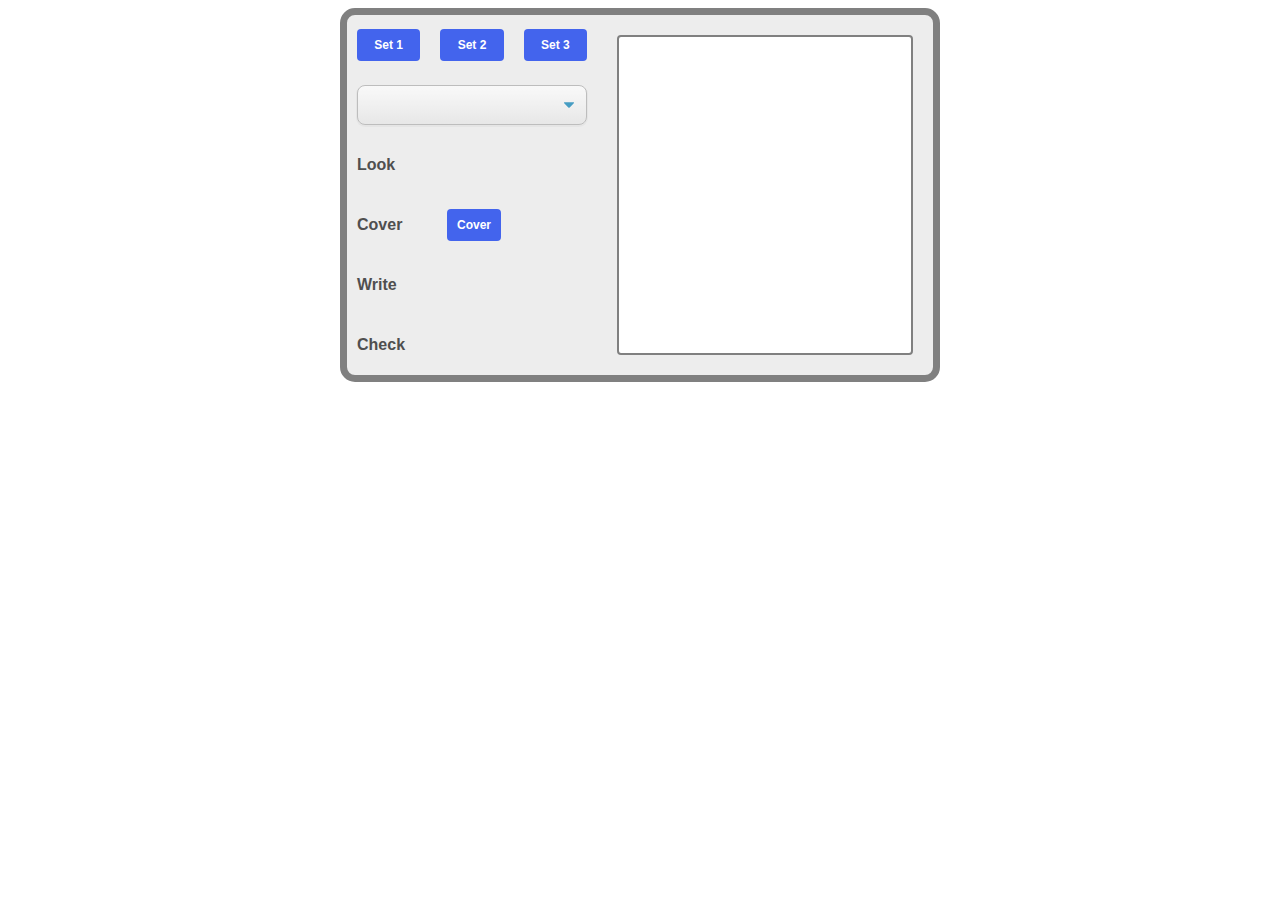
<file: index.html>
<!DOCTYPE html>
<!--[if lt IE 7]>      <html class="no-js lt-ie9 lt-ie8 lt-ie7"> <![endif]-->
<!--[if IE 7]>         <html class="no-js lt-ie9 lt-ie8"> <![endif]-->
<!--[if IE 8]>         <html class="no-js lt-ie9"> <![endif]-->
<!--[if gt IE 8]><!-->
<html class="no-js">
  <!--<![endif]-->

  <head>
    <meta charset="utf-8" />
    <meta http-equiv="X-UA-Compatible" content="IE=edge" />
    <title>Speller</title>
    <link rel="shortcut icon" href="data:image/x-icon;," type="image/x-icon" />
    <meta name="viewport" content="width=device-width, initial-scale=1" />

    <meta
      http-equiv="Cache-Control"
      content="no-cache, no-store, must-revalidate"
    />
    <meta http-equiv="Pragma" content="no-cache" />
    <meta http-equiv="Expires" content="0" />

    <link rel="stylesheet" href="./speller.css" />
    <script
      src="https://code.jquery.com/jquery-3.4.1.min.js"
      integrity="sha256-CSXorXvZcTkaix6Yvo6HppcZGetbYMGWSFlBw8HfCJo="
      crossorigin="anonymous"
    ></script>
  </head>

  <body>
    <!-- begin widget block -->
    <div class="sp">
      <div class="sp__box">
        <div class="sp__row">
          <div class="sp__cell sp__cell--cmds">
            <div class="sp__row">
              <div class="sp__cell sp__cell--sets">
                <div
                  data-set="1"
                  class="sp__button sp__button__set sp__button__set--0"
                >
                  Set 1
                </div>
                <div
                  data-set="2"
                  class="sp__button sp__button__set sp__button__set--1"
                >
                  Set 2
                </div>
                <div
                  data-set="3"
                  class="sp__button sp__button__set sp__button__set--2"
                >
                  Set 3
                </div>
              </div>
            </div>
            <div class="sp__row sp__row--pick">
              <div class="sp__cell sp__cell--pick">
                <select disabled class="sp__pick" name="list"> </select>
              </div>
            </div>

            <div class="sp__row sp__row--look">
              <div class="sp__cell sp__key">Look</div>
              <div class="sp__cell sp__value">
                <div class="sp__word sp__mode--view"></div>
              </div>
            </div>
            <div class="sp__row sp__row--say" style="display: none;">
              <div class="sp__cell sp__key">Say</div>
              <div class="sp__cell sp__value">
                <div class="sp__speech sp__mode--active"></div>
              </div>
            </div>
            <div class="sp__row sp__row--cover">
              <div class="sp__cell sp__key">Cover</div>
              <div class="sp__cell sp__value">
                <div class="sp__button sp__cover sp__mode--view">Cover</div>
                <div
                  class="sp__button sp__look sp__mode--input"
                  style="display: none;"
                >
                  Look Again
                </div>
              </div>
            </div>
            <div class="sp__row sp__row--write">
              <div class="sp__cell sp__key">Write</div>
              <div class="sp__cell sp__value">
                <input
                  type="text"
                  maxlength="10"
                  style="display: none;"
                  class="sp__input sp__mode--input"
                />
              </div>
            </div>
            <div class="sp__row sp__row--check">
              <div class="sp__cell sp__key">Check</div>
              <div class="sp__cell sp__value">
                <div
                  class="sp__button sp__check sp__mode--input"
                  style="display: none;"
                >
                  Check
                </div>
                <div class="sp__finished" style="display: none;"></div>

                <div
                  class="sp__actions sp__button sp__retry"
                  style="display: none;"
                >
                  Try Again
                </div>
                <div
                  class="sp__actions sp__button sp__next"
                  style="display: none;"
                >
                  Next Word
                </div>
              </div>
            </div>
          </div>
          <div class="sp__cell sp__cell--list">
            <div class="sp__list"></div>
          </div>
        </div>
      </div>
    </div>
    <script src="./speller.js"></script>
    <script>
      $(function () {
        $().initSpeller({}, function () {})
      })
    </script>
    <!-- end widget block -->
  </body>
</html>
</file>
<file: speller.css>
body {
  position: relative;
}
.sp {
  text-align: center;
  font-family: Arial, Helvetica, sans-serif;
  display: flex;
  flex-direction: column;
  margin: 0 auto;
  width: 600px;
}
.sp__box {
  display: inline-flex;
  flex-direction: column;
  max-width: 600px;
  border-radius: 15px;
  background-color: #ededed;
  border: 7px solid grey;
}

.sp__picked {
  margin: 20px 10px 10px 10px;
  font-size: 20px;
  font-weight: bold;
}
.sp__cell--pick {
  padding: 0 10px;
}
.sp__pick {
  display: inline-flex;

  font-size: 16px;
  font-family: sans-serif;
  font-weight: 700;
  color: #444;
  line-height: 1.3;
  padding: 0.6em 1.4em 0.5em 0.8em;
  width: 100%;
  max-width: 100%;

  box-sizing: border-box;
  margin: 0;

  border: 1px solid #aaa;
  box-shadow: 0 1px 0 1px rgba(0, 0, 0, 0.04);
  border-radius: 0.5em;
  -moz-appearance: none;
  -webkit-appearance: none;
  appearance: none;
  background-color: #fff;
  background-image: url('data:image/svg+xml;charset=US-ASCII,%3Csvg%20xmlns%3D%22http%3A%2F%2Fwww.w3.org%2F2000%2Fsvg%22%20width%3D%22292.4%22%20height%3D%22292.4%22%3E%3Cpath%20fill%3D%22%23007CB2%22%20d%3D%22M287%2069.4a17.6%2017.6%200%200%200-13-5.4H18.4c-5%200-9.3%201.8-12.9%205.4A17.6%2017.6%200%200%200%200%2082.2c0%205%201.8%209.3%205.4%2012.9l128%20127.9c3.6%203.6%207.8%205.4%2012.8%205.4s9.2-1.8%2012.8-5.4L287%2095c3.5-3.5%205.4-7.8%205.4-12.8%200-5-1.9-9.2-5.5-12.8z%22%2F%3E%3C%2Fsvg%3E'),
    linear-gradient(to bottom, #ffffff 0%, #e5e5e5 100%);
  background-repeat: no-repeat, repeat;
  background-position: right 0.7em top 50%, 0 0;
  background-size: 0.65em auto, 100%;
}
.sp__pick::-ms-expand {
  display: none;
}
.sp__pick:hover {
  border-color: #888;
}
.sp__pick:focus {
  border-color: #aaa;
  box-shadow: 0 0 1px 3px rgba(59, 153, 252, 0.7);
  box-shadow: 0 0 0 3px -moz-mac-focusring;
  color: #222;
  outline: none;
}
.sp__pick option {
  font-weight: normal;
}

.sp__row {
  display: flex;
}
.sp__cell {
  flex: 2;
  text-align: left;
}
.sp__cell:nth-child(1) {
  flex: 1;
}
.sp__cell:nth-child(2) {
  flex: 2;
}
.sp__key {
  font-weight: bold;
  width: 100px;
  color: #4f4f4f;
}
.sp__value {
  width: 150px;
}
.sp__key,
.sp__value {
  align-self: stretch;
  display: flex;
  align-items: center;
}

.sp__row .sp__cell .sp__cell {
  padding: 10px;
  box-sizing: border-box;
  line-height: 30px;
  height: 60px;
  display: flex;
  align-items: center;
}

.sp__input {
  height: 40px;
  padding: 5px 10px;
  border: 1px solid silver;
  font-size: 15px;
  border-radius: 4px;
  width: 100%;
  box-sizing: border-box;
  background-position: right 5px center;
  background-repeat: no-repeat;
}
.sp__button {
  border-radius: 4px;
  background-color: #4364ed;
  color: white;
  text-align: center;
  cursor: pointer;
  display: inline-block;
  padding: 10px 10px;
  font-weight: bold;
  font-size: 12px;
  line-height: 12px;
}
.sp__selected {
  background-color: #8542ff;
}
.sp__word {
  font-size: 15px;
  font-weight: bold;
}
.sp__result {
  background-repeat: no-repeat;
  padding-left: 20px;
  background-position: center left;
  line-height: 20px;
}

.sp__result--invalid {
  background-image: url('[data-uri]');
}

.sp__result--valid {
  background-image: url('[data-uri]');
}
.sp__speech {
  background-image: url('[data-uri]');
  width: 24px;
  height: 20px;
  display: inline-block;
  background-repeat: no-repeat;
  cursor: pointer;
}

.sp__input--invalid {
  background-image: url('[data-uri]');
}

.sp__input--valid {
  background-image: url('[data-uri]');
}

.sp__row--check .sp__value {
  justify-content: space-between;
}

.sp__cell--sets {
  padding: 10px;

  display: flex;
  justify-content: space-between;
}
.sp__cell--sets .sp__button {
  white-space: nowrap;
  width: 100%;
  max-width: 100px;
  margin-right: 20px;
}
.sp__cell--sets .sp__button:last-child {
  margin-right: 0;
}

.sp__cell--list {
  padding: 20px;
}
.sp__list {
  overflow: scroll;
  border: 2px solid grey;
  background-color: white;
  border-radius: 4px;

  padding: 10px;
  width: 100%;
  min-width: 150px;
  height: 100%;
  box-sizing: border-box;
}

.sp__word.sp__challenge::after {
  content: 'challenge word!';
  position: absolute;
  color: red;
  font-size: 10px;
  font-style: italic;
  margin: 0 10px;
}
@media only screen and (max-width: 700px) {
  .sp {
    width: auto;
  }
}
@media only screen and (max-width: 600px) {
  .sp__cell--list {
    display: none;
  }
}
</file>
